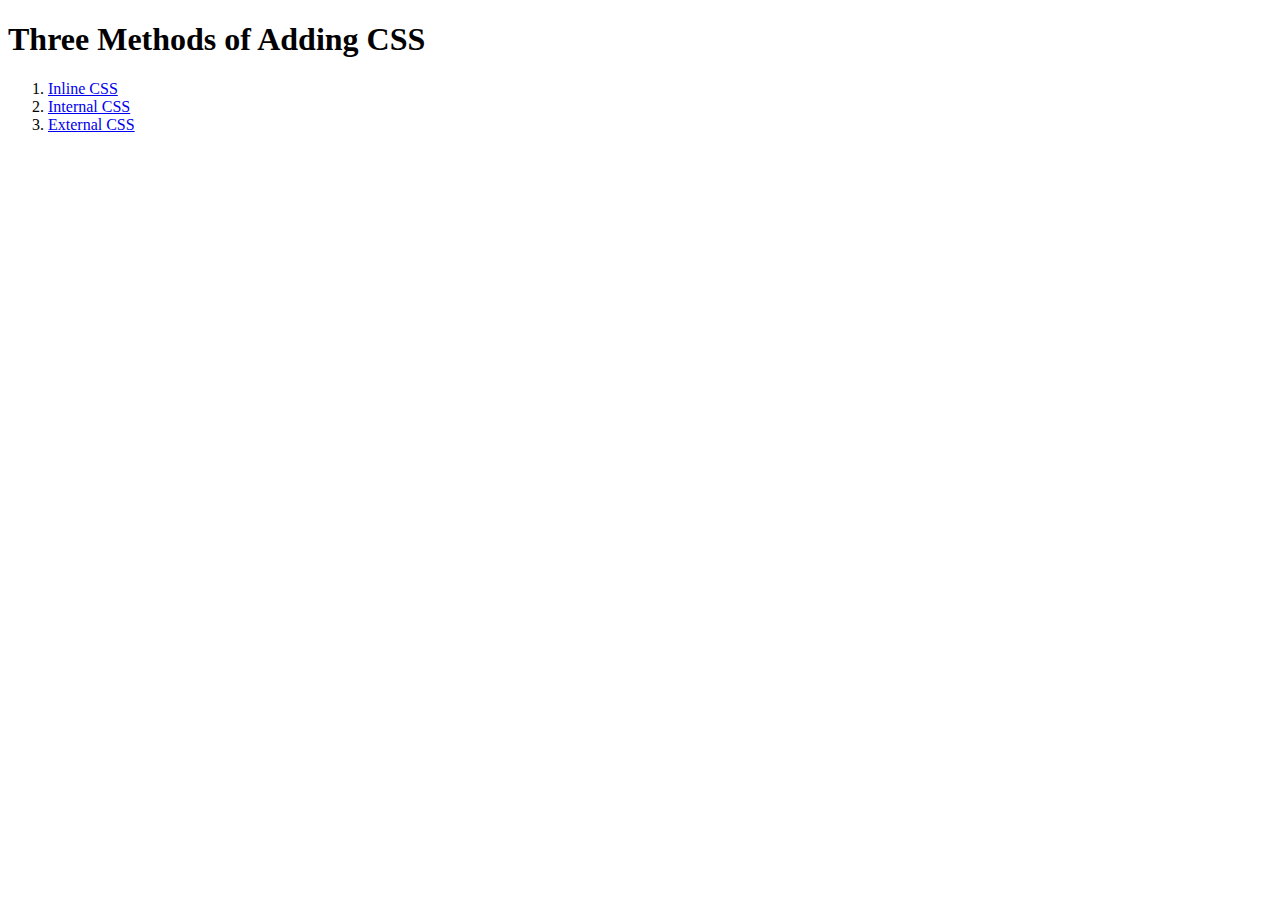
<file: index.html>
<!DOCTYPE html>
<html lang="en">
<head>
    <meta charset="UTF-8">
    <meta http-equiv="X-UA-Compatible" content="IE=edge">
    <meta name="viewport" content="width=device-width, initial-scale=1.0">
    <title>Document</title>
</head>
<body>
    <h1>Three Methods of Adding CSS</h1>
    <ol>
        <li><a href="inline.html">Inline CSS</a></li>
        <li><a href="internal.html">Internal CSS</a></li>
        <li><a href="external.html">External CSS</a></li>
    </ol>
</body>
</html>
</file>
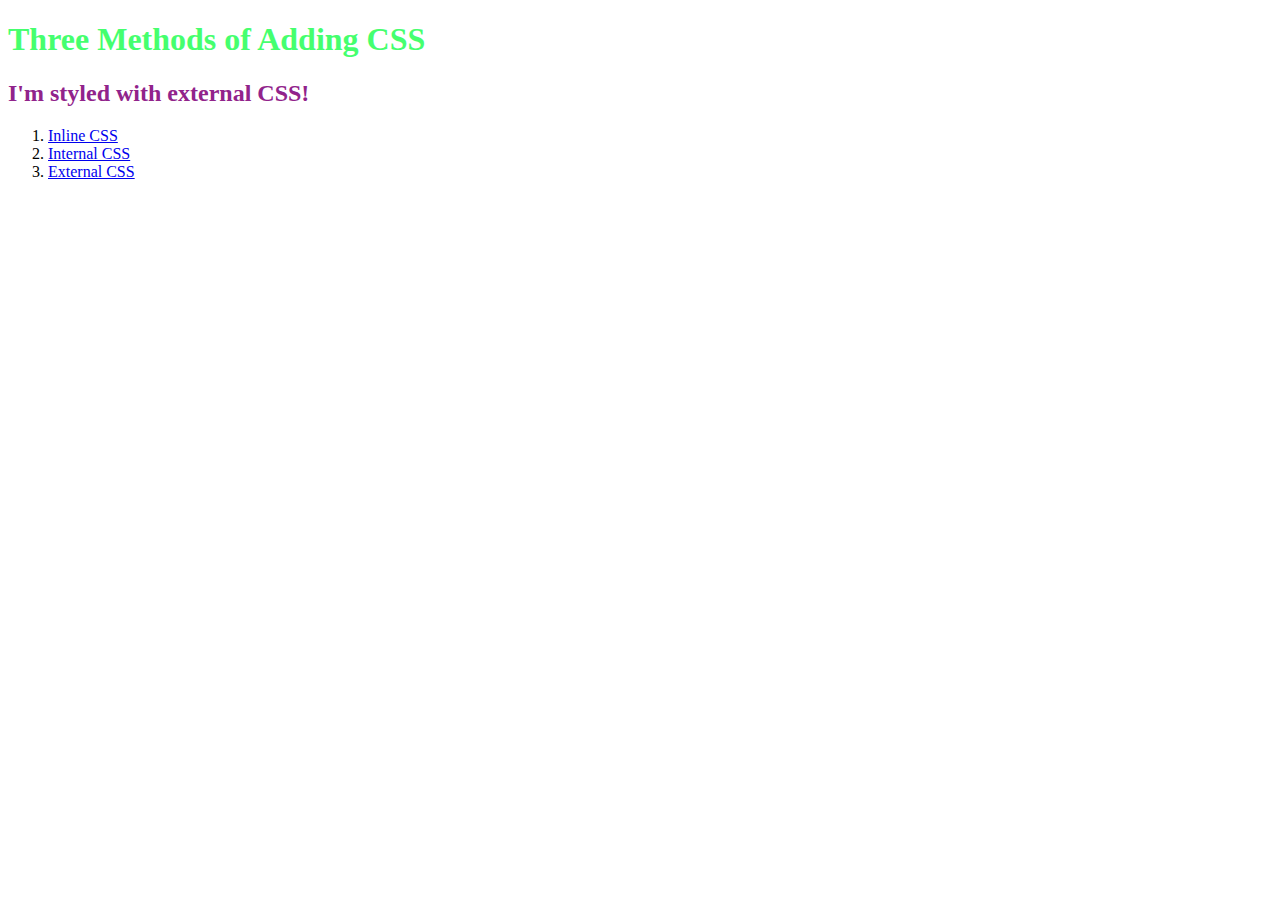
<file: external.html>
<!DOCTYPE html>
<html lang="en">
<head>
    <meta charset="UTF-8">
    <meta http-equiv="X-UA-Compatible" content="IE=edge">
    <meta name="viewport" content="width=device-width, initial-scale=1.0">
    <title>External CSS</title>
    <link rel="stylesheet" href="styles.css">
</head>
<body>
    <h1>Three Methods of Adding CSS</h1>
    <h2>I'm styled with external CSS!</h2>
        <ol>
            <li><a href="inline.html">Inline CSS</a></li>
            <li><a href="internal.html">Internal CSS</a></li>
            <li><a href="external.html">External CSS</a></li>
        </ol>
</body>
</html>
</file>
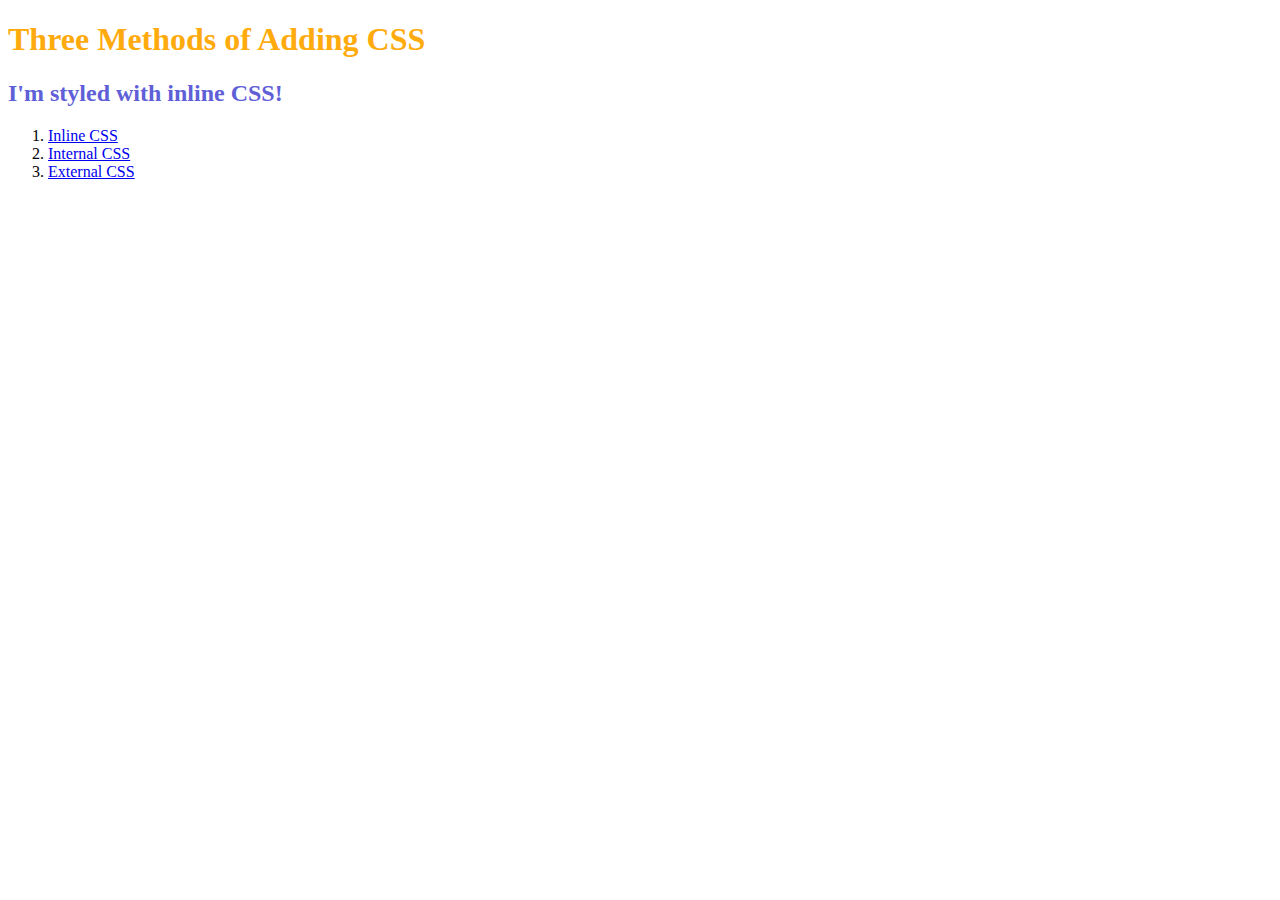
<file: inline.html>
<!DOCTYPE html>
<html lang="en">
<head>
    <meta charset="UTF-8">
    <meta http-equiv="X-UA-Compatible" content="IE=edge">
    <meta name="viewport" content="width=device-width, initial-scale=1.0">
    <title>Inline CSS</title>
</head>
<body>
    <h1 style="color:rgb(255, 170, 13)">Three Methods of Adding CSS</h1>
    <h2 style="color: rgb(95, 95, 216)">I'm styled with inline CSS!</h2>
        <ol>
            <li><a href="inline.html">Inline CSS</a></li>
            <li><a href="internal.html">Internal CSS</a></li>
            <li><a href="external.html">External CSS</a></li>
        </ol>
</body>
</html>
</file>
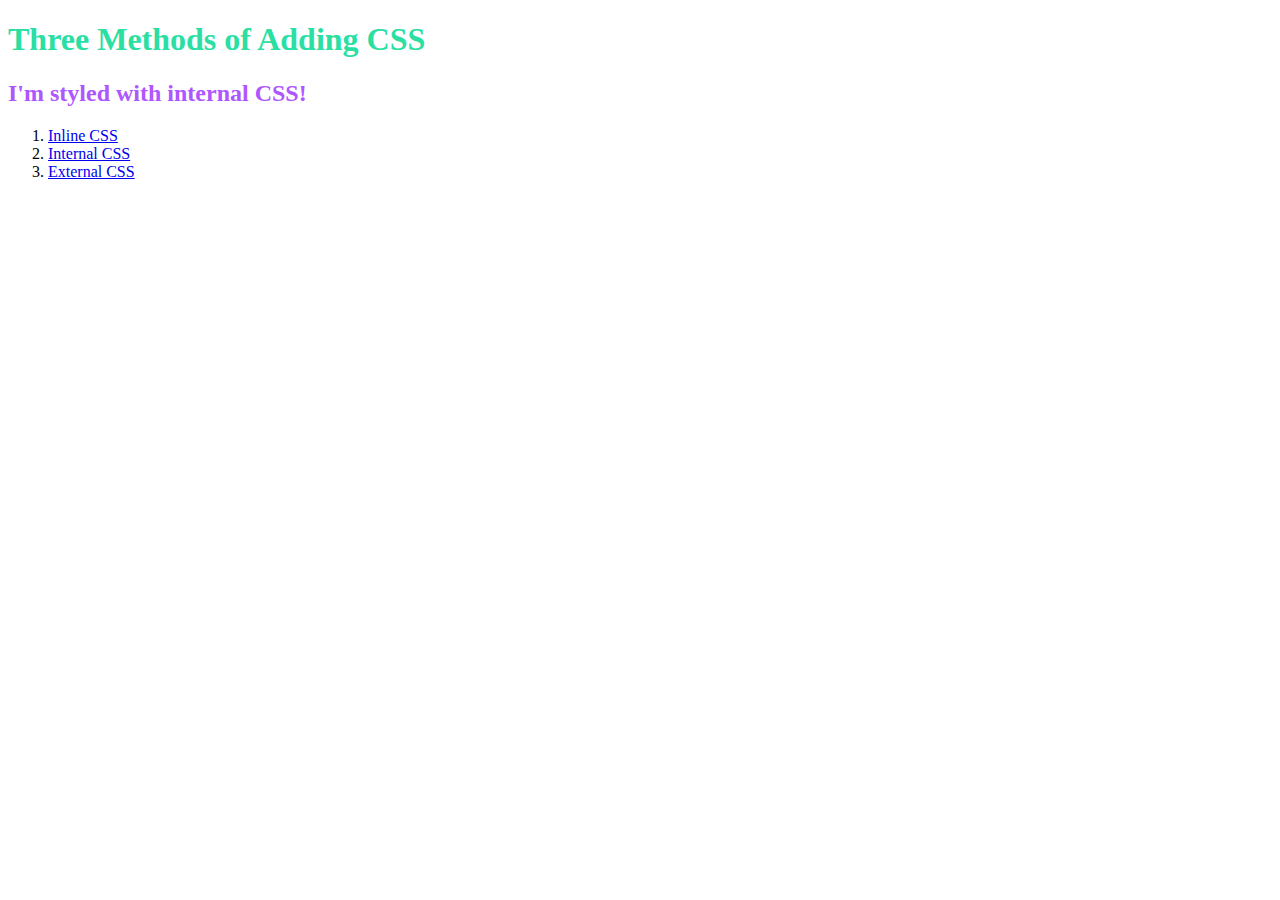
<file: internal.html>
<!DOCTYPE html>
<html lang="en">
<head>
    <meta charset="UTF-8">
    <meta http-equiv="X-UA-Compatible" content="IE=edge">
    <meta name="viewport" content="width=device-width, initial-scale=1.0">
    <title>Internal CSS</title>

    <style>
        h1 {
            color: rgb(43, 223, 163);
        }
        h2{
            color: rgb(174, 86, 255);
        }
        
    </style>
</head>


<body>
    <h1>Three Methods of Adding CSS</h1>
    <h2>I'm styled with internal CSS!</h2>
        <ol>
            <li><a href="inline.html">Inline CSS</a></li>
            <li><a href="internal.html">Internal CSS</a></li>
            <li><a href="external.html">External CSS</a></li>
        </ol>
</body>
</html>
</file>
<file: styles.css>
h1 {
    color: rgb(69, 255, 110);
}

h2 {
    color: rgb(145, 35, 139);
}
</file>
